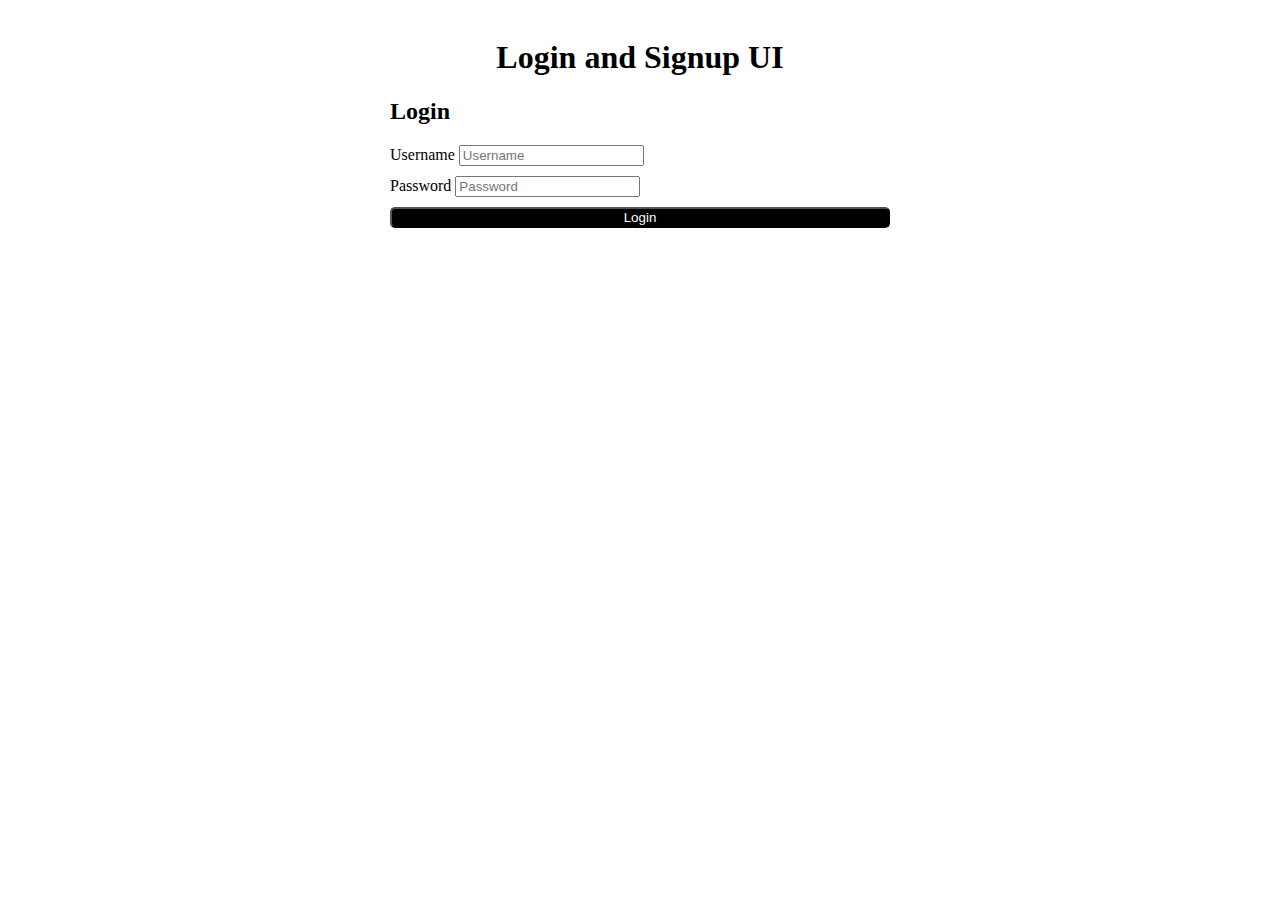
<file: login.html>
<!DOCTYPE html>
<html>
<head>
  <title>Login and Signup UI</title>
  <link href="https://cdn.jsdelivr.net/npm/bootstrap@5.0.0-beta1/dist/css/bootstrap.min.css" rel="stylesheet" integrity="sha384-giJF6kkoqNQ00vy+HMDP7azOuL0xtbfIcaT9wjKHr8RbDVddVHyTfAAsrekwKmP1" crossorigin="anonymous">
  <style>
    .container {
      width: 500px;
      margin: 0 auto;
      padding: 10px;
      background-color: #ffffff;
      border-radius: 5px;
    }
    
    .header {
      text-align: center;
    }
    
    .form-group {
      margin-bottom: 10px;
    }
    
    .input-group {
      width: 100%;
    }
    
    .input-group-text {
      background-color: #eeeeee;
      border-radius: 0 5px 5px 0;
    }
    
    .btn {
      background-color: #000000;
      color: #ffffff;
      border-radius: 5px;
      width: 100%;
    }
    
    .btn:hover {
      background-color: #000000;
      color: #ffffff;
      border-radius: 5px;
      cursor: pointer;
    }
  </style>
</head>
<body>
  <div class="container">
    <div class="header">
      <h1>Login and Signup UI</h1>
    </div>
    <div class="row">
      <div class="col-md-12">
        <h2>Login</h2>
        <form action="/login" method="post">
          <div class="form-group">
            <label for="username">Username</label>
            <input type="text" class="form-control" id="username" placeholder="Username">
          </div>
          <div class="form-group">
            <label for="password">Password</label>
            <input type="password" class="form-control" id="password" placeholder="Password">
          </div>
          <button type="submit" class="btn btn-primary">Login</button>
        </form>
      </div>
    </div>
  </div>
</body>
</html>
</file>
